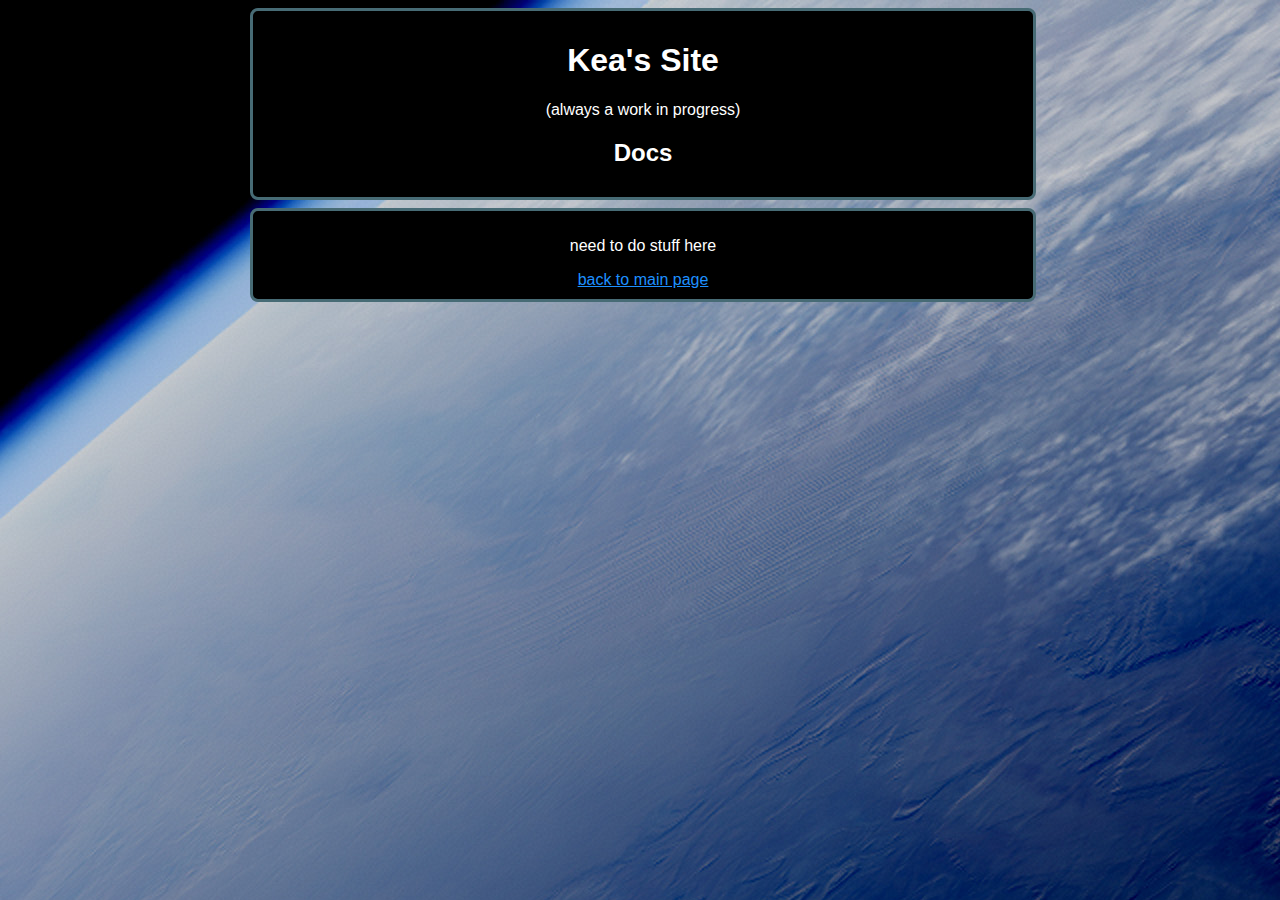
<file: docs.html>
<!DOCTYPE html>
<html>
<head>
	<title>Kea's Site</title>
	<link rel="stylesheet" href="mainStyle.css">
	<link rel="icon" type="image/x-icon" href="favicon.ico">
</head>
<body>

<div id="topContainer" class="box">
<h1>Kea's Site</h1>
<p>(always a work in progress)</p>
<h2>Docs</h2>
</div>

<div id="middleContainer" class="box">
<p>need to do stuff here</p>
<a href="index.html">back to main page</a><br>
</div>

</body>
</html>
</file>
<file: mainStyle.css>
@charset "utf-8";
/* CSS Document */

body{
	text-align: center;
	color:#FFFFFF;
	font-family: Arial, Helvetica, sans-serif;
	background-image: url("images/background.jpg");
	background-color: black;
	background-repeat: no-repeat;
	background-position: center top;
	background-attachment: scroll;
	position: absolute;
	left: 50%;
	width: 780px;
	margin-left: -390px;
}

/* formatting for all the boxes */
.box {
	background:black;
	border-style:solid;
	border-width:3px;
	border-color:#476B75;
	border-radius: 8px;
	-moz-border-radius: 8px;
}

/* link formatting */
a:link {
  color: DodgerBlue;
}
a:visited {
  color: DodgerBlue;
}
a:hover {
  color: MediumSeaGreen;
}
a:active {
  color: Tomato;
}

#topContainer {
	width:780px;
	padding: 10px 0;
}

#middleContainer {
	width:780px;
	margin: 8px  auto;
	padding: 10px 0;
}

#bottomContainer {
	text-align: center;
	width:780px;
	margin: 8px  auto;
	padding: 10px 0;
}
</file>
